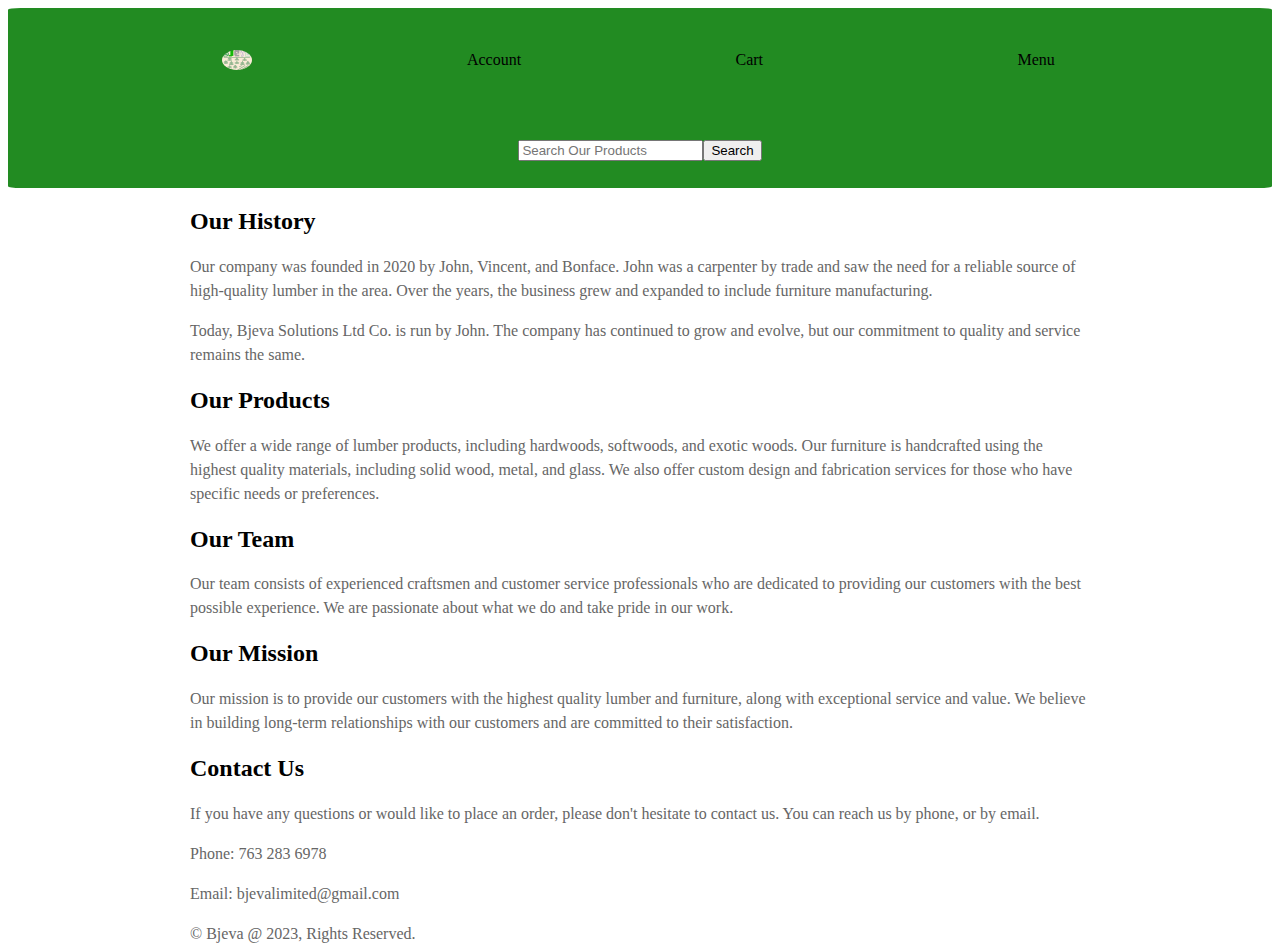
<file: Omambia.github.io/about.html>
<!DOCTYPE html>
<html lang="en">
<head>
    <meta charset="UTF-8">
    <meta http-equiv="X-UA-Compatible" content="IE=edge">
    <meta name="viewport" content="width=device-width, initial-scale=1.0">
    <link rel="stylesheet" type="text/css" href="styles3.css" />
    <title>Bjeva Timber, Furniture, & Wood Products</title>
    <title>Document</title>
</head>
<body>
    <div class="container">
        <div class="header">
            <div class="topbar"><div class="logo"></div><div>Account</div><div>Cart</div>
            <div class="nav">
                <ul>
                    <li><a href="#">Menu</a>
                            <ul>
                                <li><a href="index.html">Home</a></li>
                                <li><a href="products.html">Products</a></li>
                                <li><a href="about.html">About</a></li>
                            </ul>
                    </li>
                </ul>
            </div>
        </div>
            <div class="search-bar">
                <form action="" class="search">
                    <input type="text" placeholder="Search Our Products" name="search">
                    <button type="submit">Search</button>
                </form>
            </div>
        </div>
        <div class="content">
            <h2>Our History</h2>
        <p>Our company was founded in 2020 by John, Vincent, and Bonface. John was a carpenter by trade and saw the need for a reliable source of high-quality lumber in the area. Over the years, the business grew and expanded to include furniture manufacturing.</p>
        
        <p>Today, Bjeva Solutions Ltd Co. is run by John. The company has continued to grow and evolve, but our commitment to quality and service remains the same.</p>
    
        <h2>Our Products</h2>
        <p>We offer a wide range of lumber products, including hardwoods, softwoods, and exotic woods. Our furniture is handcrafted using the highest quality materials, including solid wood, metal, and glass. We also offer custom design and fabrication services for those who have specific needs or preferences.</p>
    
        <h2>Our Team</h2>
        <p>Our team consists of experienced craftsmen and customer service professionals who are dedicated to providing our customers with the best possible experience. We are passionate about what we do and take pride in our work.</p>
    
        <h2>Our Mission</h2>
        <p>Our mission is to provide our customers with the highest quality lumber and furniture, along with exceptional service and value. We believe in building long-term relationships with our customers and are committed to their satisfaction.</p>
    
        <h2>Contact Us</h2>
        <p>If you have any questions or would like to place an order, please don't hesitate to contact us. You can reach us by phone, or by email.</p>
	<p>Phone: 763 283 6978 </p>
	<p>Email: bjevalimited@gmail.com</p>
    <p>&copy Bjeva @ 2023, Rights Reserved.</p</div>
    </div>
</body>
</html>
</file>
<file: Omambia.github.io/styles3.css>
body{
    height: 100vh;
}
.container {
    height: 100%;
    display: grid;
    grid-template-columns: auto;
    grid-template-rows: repeat(10, 1fr);
}
.header{
    grid-row: 1/ span 1;
    background-color: forestgreen;
    border-radius: 1%;
}
.content{
    justify-self: center;
    max-width: 900px;
    overflow: none;
    grid-row: 3/ span 8;
}

h1 {
    font-size: 36px;
    font-weight: bold;
    color: #333;
}

p {
    font-size: 16px;
    line-height: 1.5;
    color: #666;
}
.header{
    width: 100%;
    grid-row: 1/span 2;
    color: black;
    display: flex;
    flex-direction: column;
    justify-content: space-around;
}
.topbar{
    width: 100%;
    display: flex;
    flex-direction: row;
    justify-content: space-evenly;
    align-items: center;
}
.logo{
    width: 10%;
    background-color:antiquewhite;
    background-image: url(images/logo.png);
    min-height: 20px;
    max-width: 30px;
    background-position: center;
    background-size: cover;
    border-radius: 50%;
}
ul{
    list-style: none;
}
ul li a{
    text-decoration: none;
    color: black;
    display: block;
}
ul li a:hover{
    background-color: green;
}
ul li ul li{
    display: none;
}
ul li:hover ul li{
    display: block;
}
.search-bar{
    display: flex;
    flex-direction: row;
    justify-content: center;
    align-items: center;
}
.search{
    display: flex;
    align-items: center;
}
</file>
